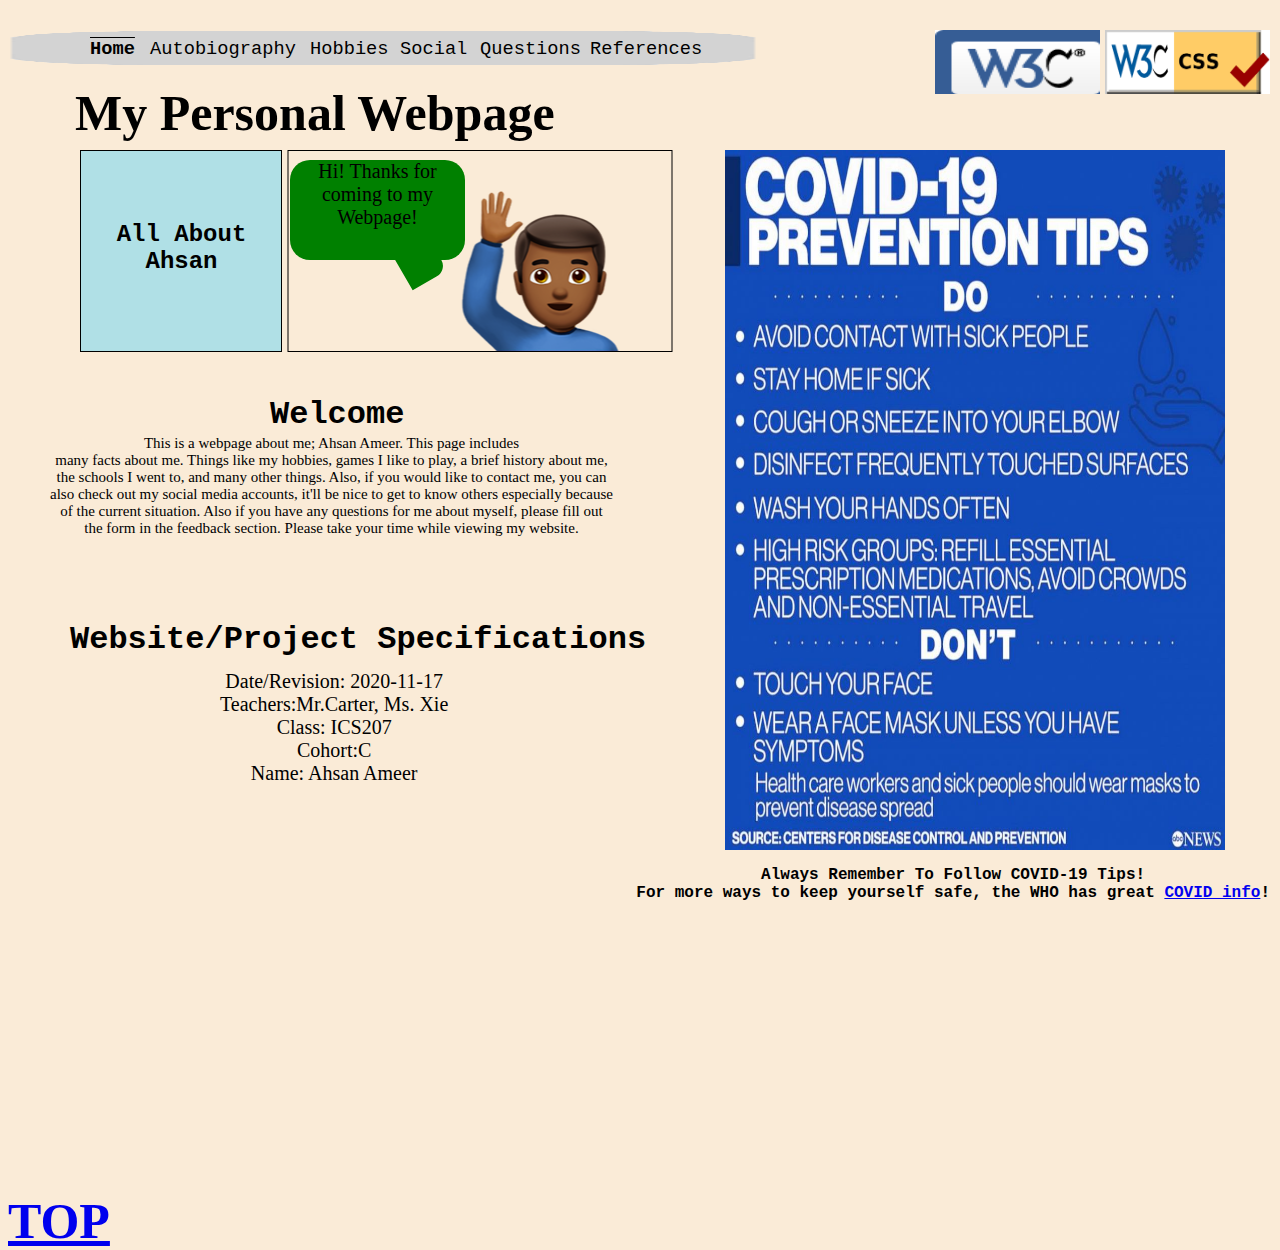
<file: index.html>
<!--This is my html/css project-->
<!doctype html>                      <!--Defines doctype-->

<html>

	<head>                           <!--Head start-->

		<meta charset="UTF-8">              <!--Defines metadata-->
		<title>All About Ahsan</title>      <!--Creates Title-->
		<link rel="stylesheet" type="text/css" href="style.css" />  <!--Links CSS file-->

	</head>                          <!--End of Head-->
 
	<body id="back">                           <!--Start of body-->

		<!--Creates A MENU-->
		<img src="Images/menu.png" class="menu" alt="Menu Background">
		<h3 class = "current_home">Home</h3>  <!-- Current Menu button-->
		<a href="bio.html"><h3 class = "menu_bio">Autobiography</h3></a> <!--Bio menu-->
		<a href="hobbies.html"><h3 class = "menu_hobbies">Hobbies</h3></a> <!--Hobby button-->
		<a href="social.html"><h3 class = "menu_social">Social</h3></a> <!--Social Media Menu-->
		<a href="question.html"><h3 class = "menu_feedback">Questions</h3></a> <!--Feedback Menu-->
		<a href="references.html"><h3 class = "menu_refer">References</h3></a> <!-- References button-->
		
		<h1 class="heading">My Personal Webpage</h1>
		 
		<div class="intro">
			<h2 class="title">All About Ahsan</h2> <!--Creates title-->
		</div>
		
		<div class="emoji">
			<!--Uploads image of me-->
			<img class="ahsan" src="Images/ahsan.png" alt="Emoji of me"> 
	
		</div>
		
		<div>
			<!--Creates Speech bubble-->
			<div class="bubble">Hi! Thanks for coming to my Webpage!</div>
			<!--Creates pointer-->
			<div class="pointer"></div>
		</div>

		<div>
			<!--Creates affects-->
			<div class="bubble blurred"></div>
			<div class="pointer blurred"></div>
		</div>
			
		<h1 id="welcome">Welcome</h1> <!--Welcome message title-->
		
		<!-- Welcome message-->
		<p class="welcome_message">This is a webpage about me; Ahsan Ameer. This page includes <br>
		many facts about me. Things like my hobbies, games I like to play, a brief history about me,<br>
		the schools I went to, and many other things. Also, if you would like to contact me, you can <br>
		also check out my social media accounts, it'll be nice to get to know others especially because <br>
		of the current situation. Also if you have any questions for me  about myself, please fill out<br> 
		the form in the feedback section. Please take your time while viewing
		my website.</p>
		
		<!--Loads Covid Reminder-->
		<p class="msg">Always Remember To Follow COVID-19 Tips!<br>
		For more ways to keep yourself safe, the WHO has great <a href="https://www.who.int/emergencies/diseases/novel-coronavirus-2019/advice-for-public">COVID info</a>!
		</p>
		<!--Loads an image full of tips for COVID-19-->
		<img class="covid" src = "Images/covid.jpg" alt ="COVID TIPS">
		
		<h1 class="specs_title">Website/Project Specifications</h1> <!--Creates a subtitle-->
		
		<!--These are the details of my project submission-->
		<p class="specs">Date/Revision: 2020-11-17 <br>
		Teachers:Mr.Carter, Ms. Xie<br>
		Class: ICS207<br>
		Cohort:C<br>
		Name: Ahsan Ameer</p>
		
		<!--Intra link to top-->
		<a class="intra_1" href="#top">TOP</a>
		
		<!--Html Validator-->
		<a

			id="validator"
			href="https://validator.w3.org/nu/?doc=https%3A%2F%2Fahsanameer1066.github.io%2Fhome%2Findex.html">

			<img src="Images/w3c.png" width="165" height="64"
 
			alt="HTML5 with CSS3 and Semantics">

		</a>
		
		<!--Css Validator-->
		<a

			id="validator_css"
			href="https://jigsaw.w3.org/css-validator/validator?uri=https%3A%2F%2Fahsanameer1066.github.io%2Fhome%2Fstyle.css">

			<img src="Images/css.png" width="165" height="64"
 
			alt="HTML5 with CSS3 and Semantics">

		</a>
		  

		

	</body>								<!--End of body-->

</html>
</file>
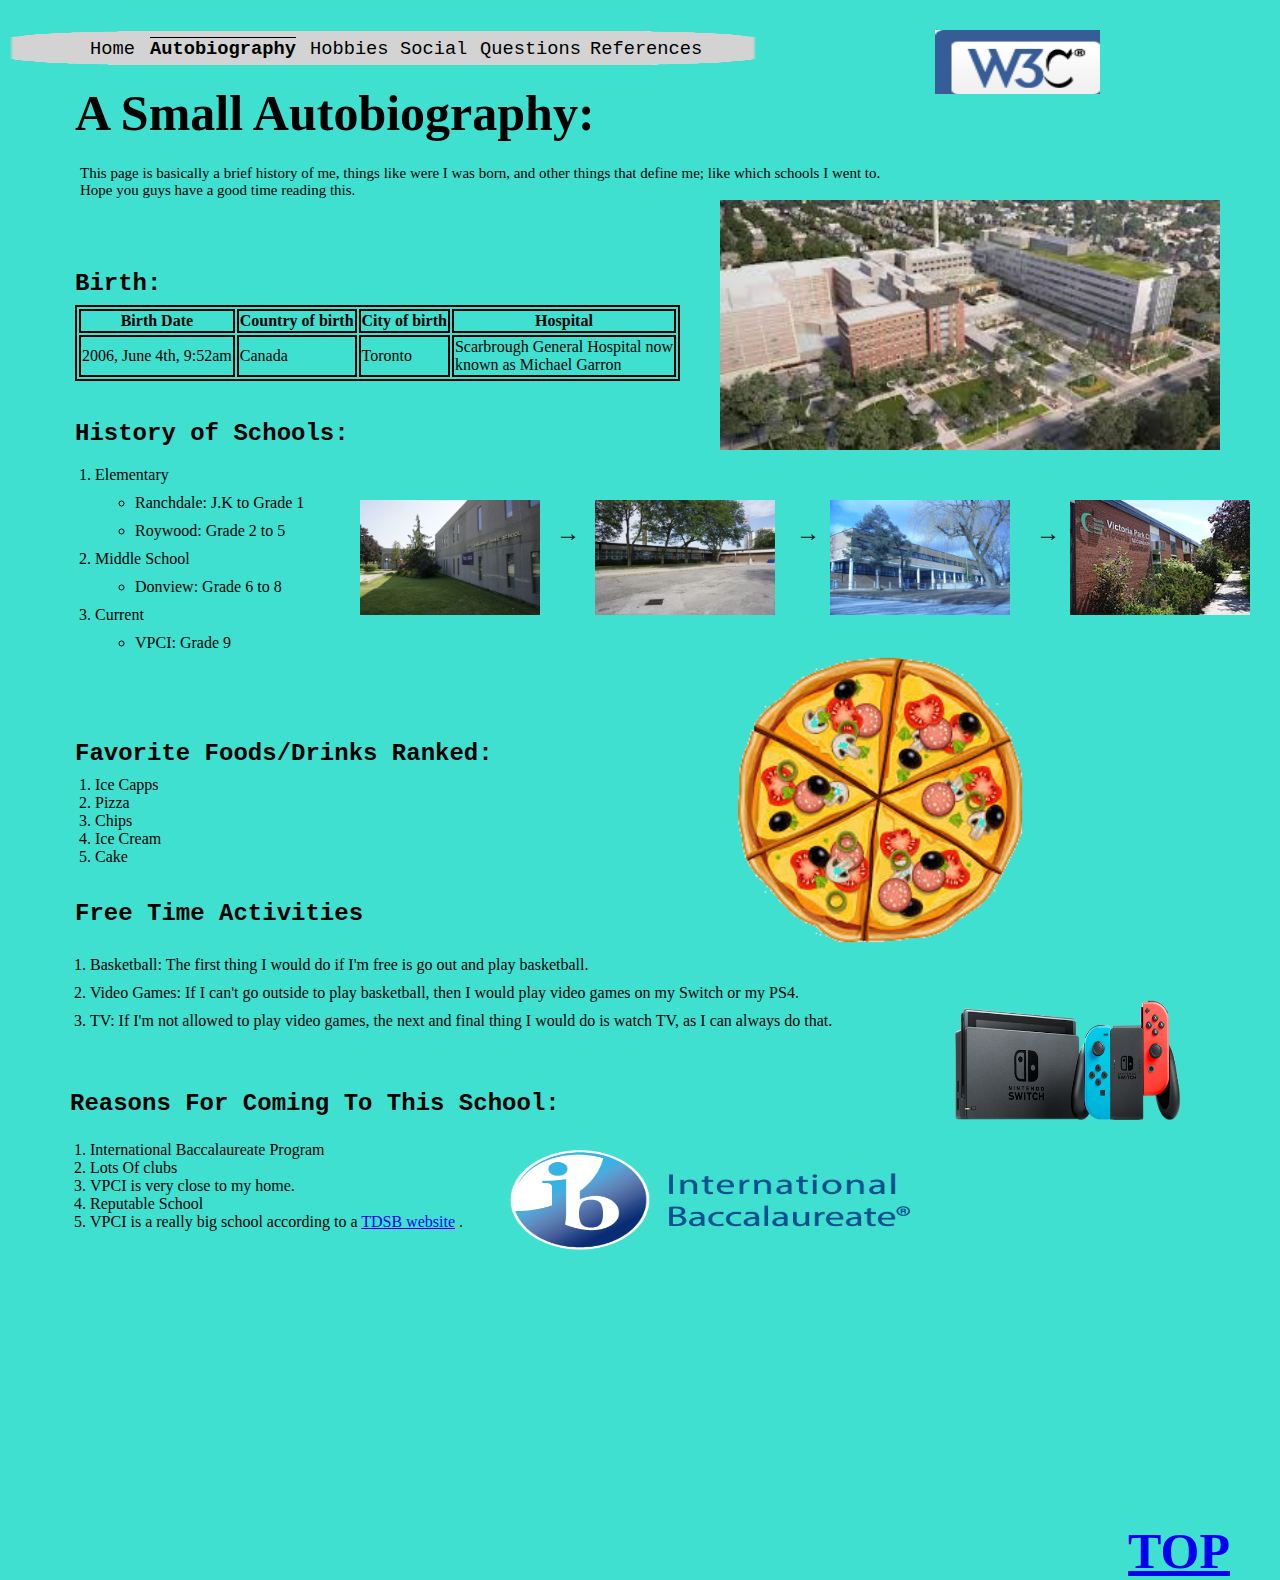
<file: bio.html>
<!--Bio Page-->
<!doctype html>                      <!--Defines doctype-->

<html>

	<head>                           <!--Head start-->

		<meta charset="UTF-8">              <!--Defines metadata-->
		<title>Autobiography</title>      <!--Creates Title-->
		<link rel="stylesheet" type="text/css" href="style.css" />  <!--Links CSS file-->

	</head>                          <!--End of Head-->
	
	<body id ="back2">                           <!--Start of body-->
	
		<!--Creates A MENU-->
		<img src="Images/menu.png" class="menu" alt="Menu Background">
		<a href="index.html"><h3 class = "menu_home">Home</h3></a> <!-- Menu button-->
		<h3 class = "current_bio">Autobiography</h3> <!-- Current Bio menu-->
		<a href="hobbies.html"><h3 class = "menu_hobbies">Hobbies</h3></a> <!--Hobby button-->
		<a href="social.html"><h3 class = "menu_social">Social</h3></a> <!--Social Media Menu-->
		<a href="question.html"><h3 class = "menu_feedback">Questions</h3></a> <!--Feedback Menu-->
		<a href="references.html"><h3 class = "menu_refer">References</h3></a> <!-- References button-->
		
		<!--Opening fo Autobiography-->
		<h1 class="heading">A Small Autobiography:</h1>
		<p class="bio_open">This page is basically a brief history of me, things like
		were I was born, and other things that define me; like which schools I went to.<br>
		Hope you guys have a good time reading this.</p>			
		
		<!--Birth Specifications*-->
		<h2 class="birth">Birth:</h2>
		<table class="birth_message">
			<tr>
				<th>Birth Date</th>
				<th>Country of birth</th>
				<th>City of birth</th>
				<th>Hospital</th>
			</tr>
			<tr>
				<td>2006, June 4th, 9:52am</td>
				<td>Canada</td>
				<td>Toronto</td>
				<td>Scarbrough General Hospital now<br>
				known as Michael Garron</td>
				
			</tr>
		</table>
		
		<!--Loads Hospital Image-->
		<img class="hospital" src="Images/hospital.jpg" alt="Michael Garron Hospital">
		
		<!--School Specifications*-->	
		<h2 class="school">History of Schools:</h2>
		<ol class="school_message">
			<li>Elementary
				
				
				<ul>
					<li class="li">Ranchdale: J.K to Grade 1</li>
					
					<li class="li">Roywood: Grade 2 to 5</li>
				</ul>
			</li> 	
		        
			<li>Middle School 
		
				<ul>
					<li class="li">Donview: Grade 6 to 8</li>
				</ul>
				
			</li>
			
			<li>Current
		
				<ul class="li">
					<li>VPCI: Grade 9</li>
				</ul>
			</li>
		</ol>
		<!--Loads all school Images-->
		<img class="ranchdale" src="Images/ranchdale.jpg" alt="Ranchdale">
		<img class="roywood" src="Images/roywood.jpg" alt="Roywood">
		<img class="vpci" src="Images/vpci.jpg" alt="VPCI">
		<img class="donview" src="Images/donview.jpg" alt="Donview">
		
		<!--Loads Arrows-->
		<h2 class="one">&rarr;</h2>
		<h2 class="two">&rarr;</h2>
		<h2 class="three">&rarr;</h2>
		
		
		<!--Food specs-->
		<h2 class="food">Favorite Foods/Drinks Ranked:</h2>
		<ol class="food_list">
			<li>Ice Capps</li>
			<li>Pizza</li>
			<li>Chips</li>
			<li>Ice Cream</li>
			<li>Cake</li>
		</ol>
		
		<!--Loads Pizza-->
		<img class="pizza" src="Images/pizza.png" alt="pizza">
		
		<!--Free Time Activities-->
		<h2 class="free">Free Time Activities</h2>
		<ol class="free_message">
			<li class="li">Basketball: The first thing I would do if I'm free is go out and play basketball.</li> 
			<li class="li">Video Games: If I can't go outside to play basketball, then I would play video games on my Switch or my PS4.</li> 
			<li class="li">TV: If I'm not allowed to play video games, the next and final thing I would do is watch TV, as I can always do that.</li>			
		</ol>
		
		<!--Loads Switch Image-->
		<img class="switch" src="Images/switch.png" alt="switch">     
		
		<!--Why did I come to this School-->
		<h2 class="reason">Reasons For Coming To This School:</h2>
		<ol class="reason_list">
			<li>International Baccalaureate Program</li>
			<li>Lots Of clubs</li>
			<li>VPCI is very close to my home.</li>
			<li>Reputable School</li>
			<li>VPCI is a really big school according to a <a href="https://www.tdsb.on.ca/Find-your/Schools/Facts-and-Figures/schno/3447">TDSB website</a>
			.</li>
		</ol>
		
		<!--Loads Logo-->
		<img class="ib" src="Images/ib.png" alt="IB logo">
		
		
		<!--Intra link to top-->
		<a class="intra_2" href="#top">TOP</a>
		
		<!--Validator-->
		<a

			id="validator"
			href="https://validator.w3.org/nu/?doc=https%3A%2F%2Fahsanameer1066.github.io%2Fhome%2Fbio.html">

			<img src="Images/w3c.png" width="165" height="64"
 
			alt="HTML5 with CSS3 and Semantics">

		</a>
		
	
	
	</body>								<!--End of body-->

</html>
</file>
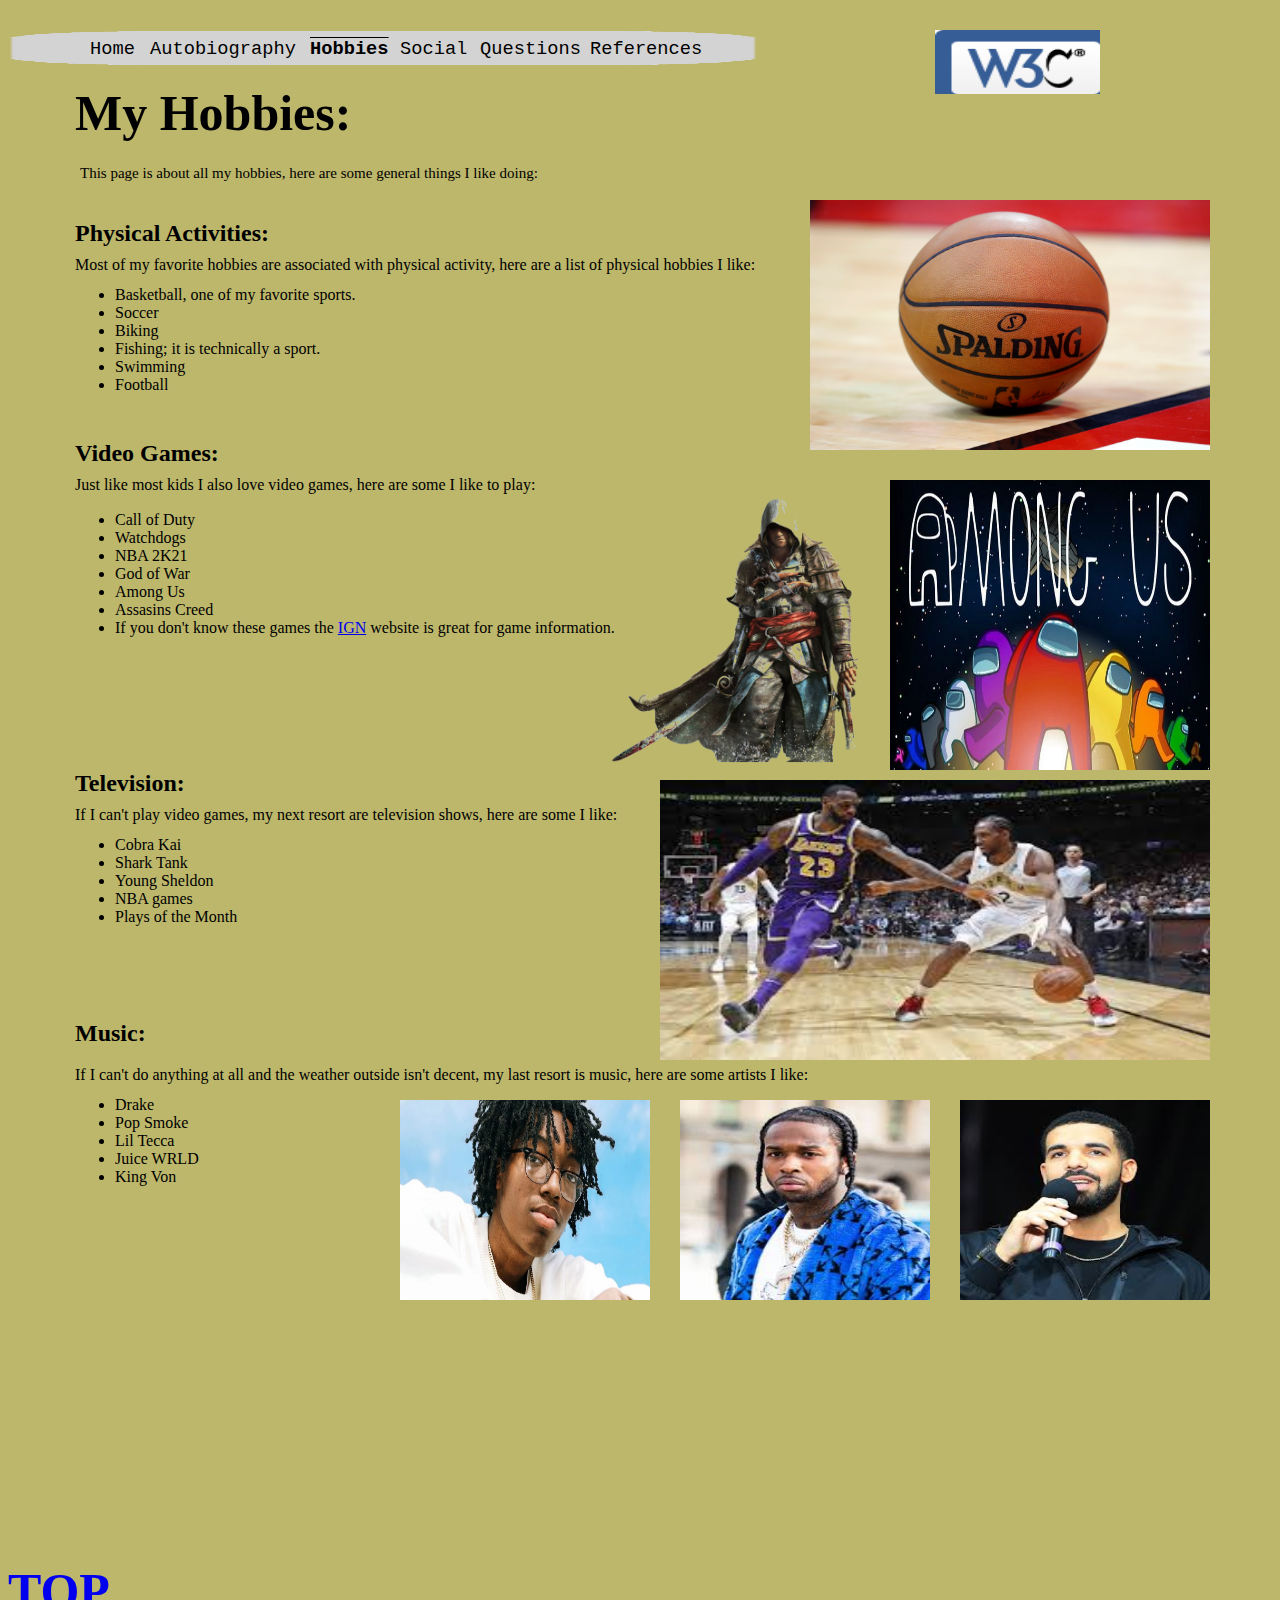
<file: hobbies.html>
<!--Hobbies Page-->
<!doctype html>                      <!--Defines doctype-->

<html>

	<head>                           <!--Head start-->

		<meta charset="UTF-8">              <!--Defines metadata-->
		<title>Hobbies</title>      <!--Creates Title-->
		<link rel="stylesheet" type="text/css" href="style.css" />  <!--Links CSS file-->

	</head>                          <!--End of Head-->
	
	<body id ="back3">                           <!--Start of body-->
		
		<!--Creates A MENU-->
		<img src="Images/menu.png" class="menu" alt="Menu Background">
		<a href="index.html"><h3 class = "menu_home">Home</h3></a>  <!-- Menu button-->
		<a href="bio.html"><h3 class = "menu_bio">Autobiography</h3></a> <!--Bio menu-->
		<h3 class = "current_hobbies">Hobbies</h3>    <!-- Current Hobby button-->
		<a href="social.html"><h3 class = "menu_social">Social</h3></a> <!--Social Media Menu-->
		<a href="question.html"><h3 class = "menu_feedback">Questions</h3></a> <!--Feedback Menu-->
		<a href="references.html"><h3 class = "menu_refer">References</h3></a> <!-- References button-->
		
		<!--Opening fo Hobbies-->
		<h1 class="heading">My Hobbies:</h1>
		<p class="bio_open">This page is about all my hobbies, here are some general things I like doing:</p>
		 
		<!--Physical Activity-->
		<h2 class="physical">Physical Activities:</h2>
		<p class="phys_intro">Most of my favorite hobbies are associated with physical activity,
		here are a list of physical hobbies I like:</p>
		
		<!--Physical Content-->
		<ul class="lst">
			<li>Basketball, one of my favorite sports.</li>
			<li>Soccer</li>
			<li>Biking</li>
			<li>Fishing; it is technically a sport.</li>
			<li>Swimming</li>
			<li>Football</li>
		</ul> 
			
		<!--Loads image of Basketball-->
		<img src="Images/basketball.jpg" class="ball" alt="basketball">
		
			
		<!--Video Games-->
		
		<h2 class="gaming">Video Games:</h2>
		<p class="gaming_intro">Just like most kids I also love video games, here are some I like to play:</p>
		
		<!--Gaming Content-->
		<ul class="gaming_content">
			<li>Call of Duty</li>
			<li>Watchdogs</li>
			<li>NBA 2K21</li>
			<li>God of War</li>
			<li>Among Us</li>
			<li>Assasins Creed</li>
			<li>If you don't know these games the <a href="https://www.ign.com/ca">IGN</a> website is great for game information.</li>
		</ul>      
		
		<!--Loads an image of Assasins Creed-->
		<img src="Images/assassin.png" class="assassin" alt="Assassin">
		
		<!--Loads Among Us logo-->
		<img src="Images/among.jpg" class="among" alt="Among Us">
  
		<!--TV Shows-->
		<h2 class="tv">Television:</h2>
		<p class="tv_intro">If I can't play video games, my next resort are television shows, here are some I like:</p>
		
		<!--TV Content-->
		<ul class="tv_content">
			<li>Cobra Kai</li>
			<li>Shark Tank</li>
			<li>Young Sheldon</li>
			<li>NBA games</li>
			<li>Plays of the Month</li>
		</ul>  
		
		<!--Loads Image of nba game-->
		<img src="Images/nba.jpg" class="nba" alt="Nba Game">

		<!--Music-->
		<h2 class="music">Music:</h2>
		<p class="music_intro">If I can't do anything at all and the weather outside isn't decent, my last resort is music, here are some artists I like:</p>
		
		<!--Music Content-->
		<ul class="music_content">
			<li>Drake</li>
			<li>Pop Smoke</li>
			<li>Lil Tecca</li>
			<li>Juice WRLD</li>
			<li>King Von</li>
		</ul>  
		
		<!--Intra link to top-->
		<a class="intra_3" href="#top">TOP</a>
  
		<!--Uploads Image of Artist-->
		<img src = "Images/drake.jpg" class="drake" alt="Drake">
		<img src = "Images/tecca.png" class="tecca" alt="Lil Tecca">
		<img src = "Images/smoke.jpg" class="smoke" alt="Pop Smoke">
	
	
		<!--Validator-->
		<a

			id="validator"
			href="https://validator.w3.org/nu/?doc=https%3A%2F%2Fahsanameer1066.github.io%2Fhome%2Fhobbies.html">

			<img src="Images/w3c.png" width="165" height="64"
 
			alt="HTML5 with CSS3 and Semantics">

		</a>
		
	</body>								<!--End of body-->

</html>
</file>
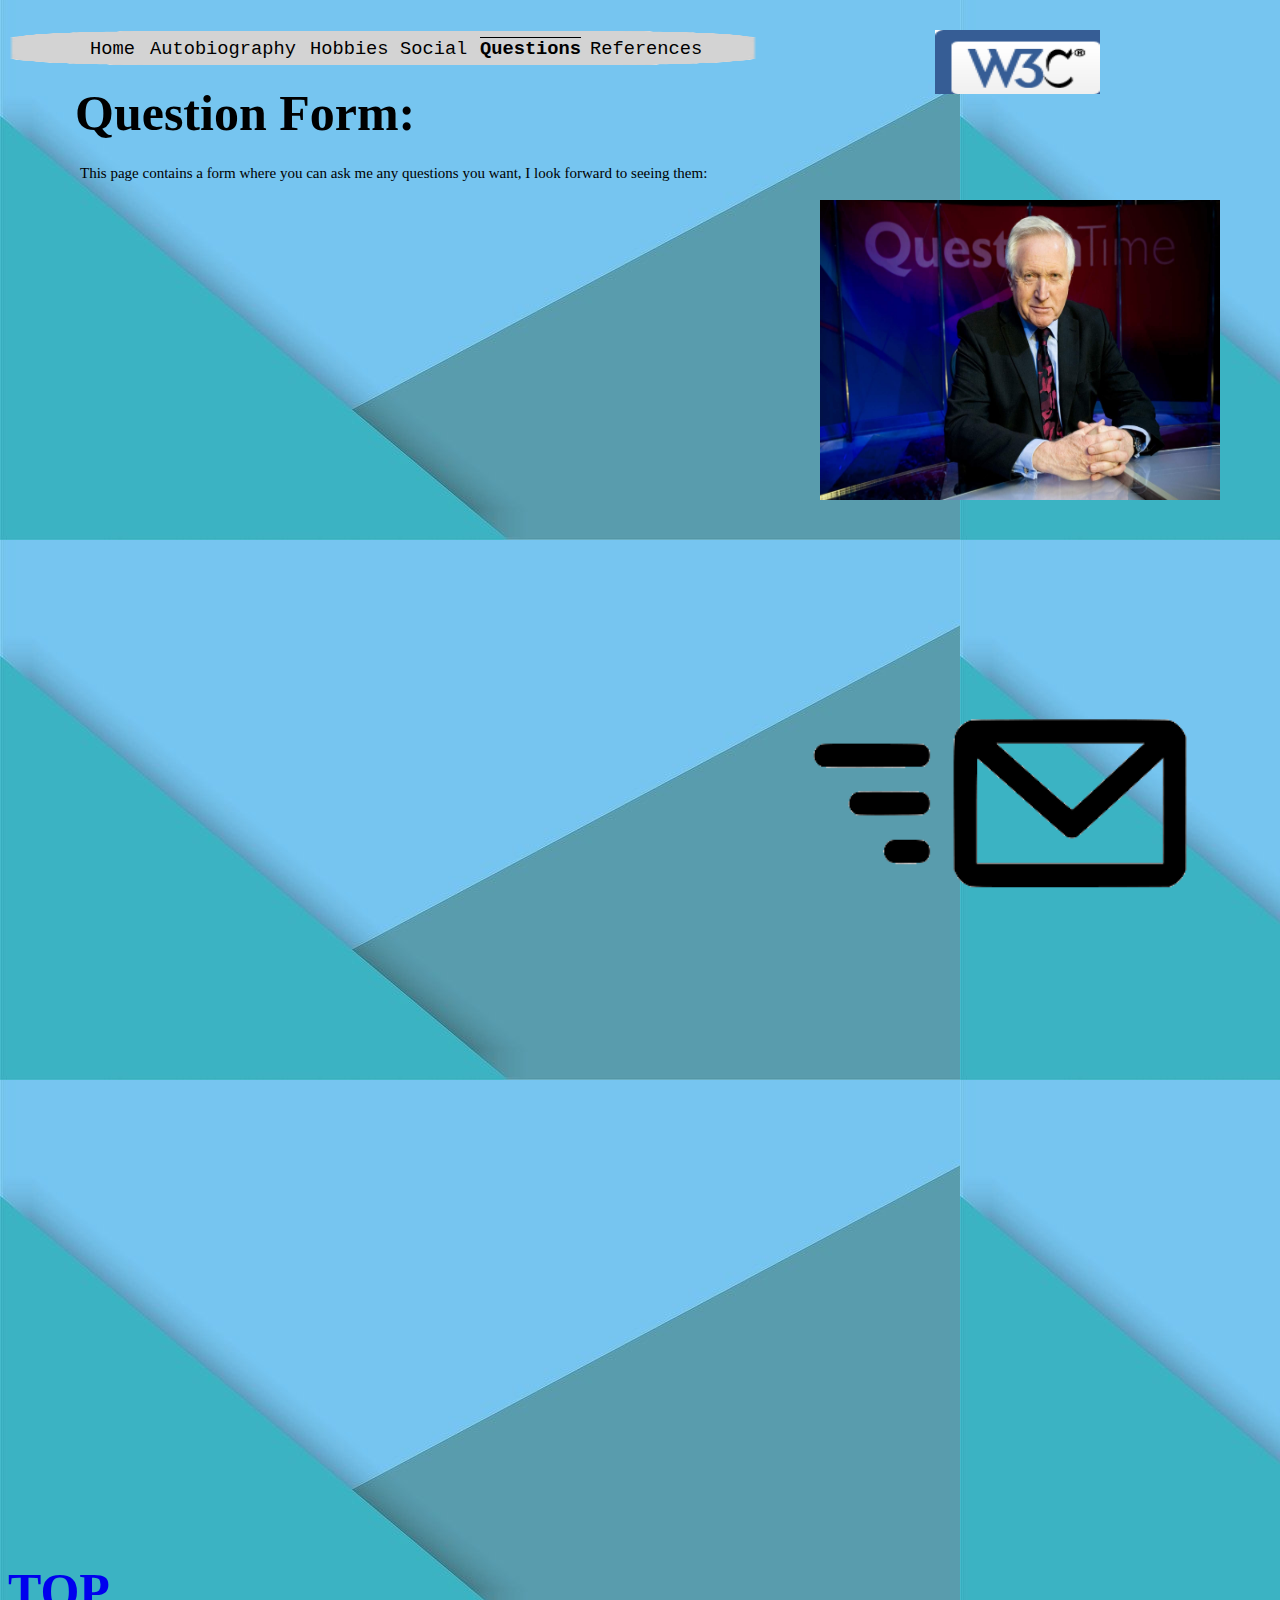
<file: question.html>
<!--Feedback Page-->
<!doctype html>                      <!--Defines doctype-->

<html>

	<head>                           <!--Head start-->

		<meta charset="UTF-8">              <!--Defines metadata-->
		<title>Question Form</title>      <!--Creates Title-->
		<link rel="stylesheet" type="text/css" href="style.css" />  <!--Links CSS file-->

	</head>                          <!--End of Head-->
	
	<body class="question">                           <!--Start of body-->
	
		<!--Creates A MENU-->
		<img src="Images/menu.png" class="menu" alt="Menu Background">
		<a href="index.html"><h3 class = "menu_home">Home</h3></a> <!-- Menu button-->
		<a href="bio.html"><h3 class = "menu_bio">Autobiography</h3></a> <!-- Current Bio menu-->
		<a href="hobbies.html"><h3 class = "menu_hobbies">Hobbies</h3></a> <!--Hobby button-->
		<a href="social.html"><h3 class = "menu_social">Social</h3></a> <!--Social Media Menu-->
		<h3 class = "current_feedback">Questions</h3> <!--Feedback Menu-->
		<a href="references.html"><h3 class = "menu_refer">References</h3></a> <!-- References button-->
	
	
		<!--Opening to Social-->
		<h1 class="heading">Question Form:</h1>
		<p class="bio_open">This page contains a form where you can ask me any questions you want, I look forward to seeing them:</p>
		
		<!--Creates Question Form-->
		<iframe class="form"  id="question" src="https://docs.google.com/forms/d/e/1FAIpQLSdAuUEj-zb4GHzKs0e_1WsKkPElee4z7N8qErChm1vCIC-SRA/viewform?embedded=true" 
		width="640" height="1000"></iframe>
		
		<!--Loads person image-->
		<img src="Images/question_guy.jpg" class="question_guy" alt="News Show host">
		
		<!--Loads Mail Image-->
		<img src="Images/mail.png" class="mail_logo" alt="Mail logo">
		
		<!--Intra link to top-->
		<a class="intra_3" href="#top">TOP</a>
		
		<!--Validator-->
		<a

			id="validator"
			href="https://validator.w3.org/nu/?doc=https%3A%2F%2Fahsanameer1066.github.io%2Fhome%2Fquestion.html">

			<img src="Images/w3c.png" width="165" height="64"
 
			alt="HTML5 with CSS3 and Semantics">

		</a>
		
	
	</body>								<!--End of body-->

</html>
</file>
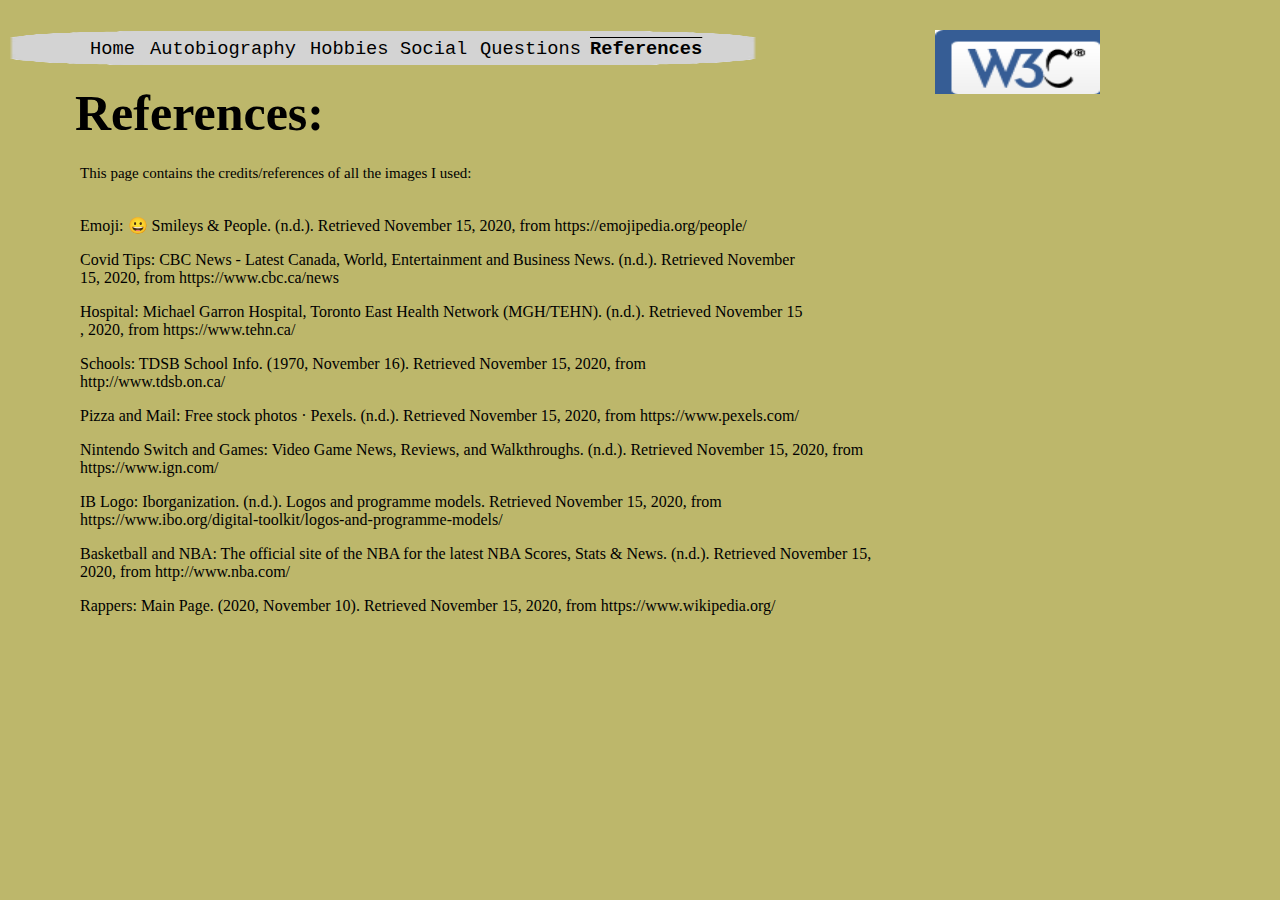
<file: references.html>
<!--Hobbies Page-->
<!doctype html>                      <!--Defines doctype-->

<html>

	<head>                           <!--Head start-->

		<meta charset="UTF-8">              <!--Defines metadata-->
		<title>References</title>      <!--Creates Title-->
		<link rel="stylesheet" type="text/css" href="style.css" />  <!--Links CSS file-->

	</head>                          <!--End of Head-->
	
	<body id ="back3">                           <!--Start of body-->
	
	<!--Creates A MENU-->
		<img src="Images/menu.png" class="menu" alt="Menu Background">
		<a href="index.html"><h3 class = "menu_home">Home</h3></a>  <!-- Menu button-->
		<a href="bio.html"><h3 class = "menu_bio">Autobiography</h3></a> <!--Bio menu-->
		<h3 class = "current_refer">References</h3>    <!-- Current Refer button-->
		<a href="hobbies.html"><h3 class = "menu_hobbies">Hobbies</h3></a> <!--Hobby button-->
		<a href="social.html"><h3 class = "menu_social">Social</h3></a> <!--Social Media Menu-->
		<a href="question.html"><h3 class = "menu_feedback">Questions</h3></a> <!--Feedback Menu-->
		
		<!--Opening to References-->
		<h1 class="heading">References:</h1>
		<p class="bio_open">This page contains the credits/references of all the images I used:</p>
		
		<!--All References-->
		<div class="lst_references">
			<p>Emoji: &#128512; Smileys &amp; People. (n.d.). Retrieved November 15, 2020, from https://emojipedia.org/people/</p>
			<p>Covid Tips: CBC News - Latest Canada, World, Entertainment and Business News. (n.d.). Retrieved November<br>
			15, 2020, from https://www.cbc.ca/news</p>
			<p>Hospital: Michael Garron Hospital, Toronto East Health Network (MGH/TEHN). (n.d.). Retrieved November 15<br>
			, 2020, from https://www.tehn.ca/</p>
			<p>Schools: TDSB School Info. (1970, November 16). Retrieved November 15, 2020, from<br>
			http://www.tdsb.on.ca/</p>
			<p>Pizza and Mail: Free stock photos · Pexels. (n.d.). Retrieved November 15, 2020, from https://www.pexels.com/</p>
			<p>Nintendo Switch and Games: Video Game News, Reviews, and Walkthroughs. (n.d.). Retrieved November 15, 2020, from<br>
			https://www.ign.com/</p>
			<p>IB Logo:	Iborganization. (n.d.). Logos and programme models. Retrieved November 15, 2020, from<br>
			https://www.ibo.org/digital-toolkit/logos-and-programme-models/</p>
			<p>Basketball and NBA: The official site of the NBA for the latest NBA Scores, Stats &amp; News. (n.d.). Retrieved November 15,<br>
			2020, from http://www.nba.com/</p>
			<p>Rappers: Main Page. (2020, November 10). Retrieved November 15, 2020, from https://www.wikipedia.org/</p>
		</div>
		
		<!--Validator-->
		<a
			id="validator"

			href="https://validator.w3.org/nu/?doc=https%3A%2F%2Fahsanameer1066.github.io%2Fhome%2Freferences.html">

			<img src="Images/w3c.png" width="165" height="64"
 
			alt="HTML5 with CSS3 and Semantics">

		</a>
		
		
	
	
	</body>								<!--End of body-->

</html>
</file>
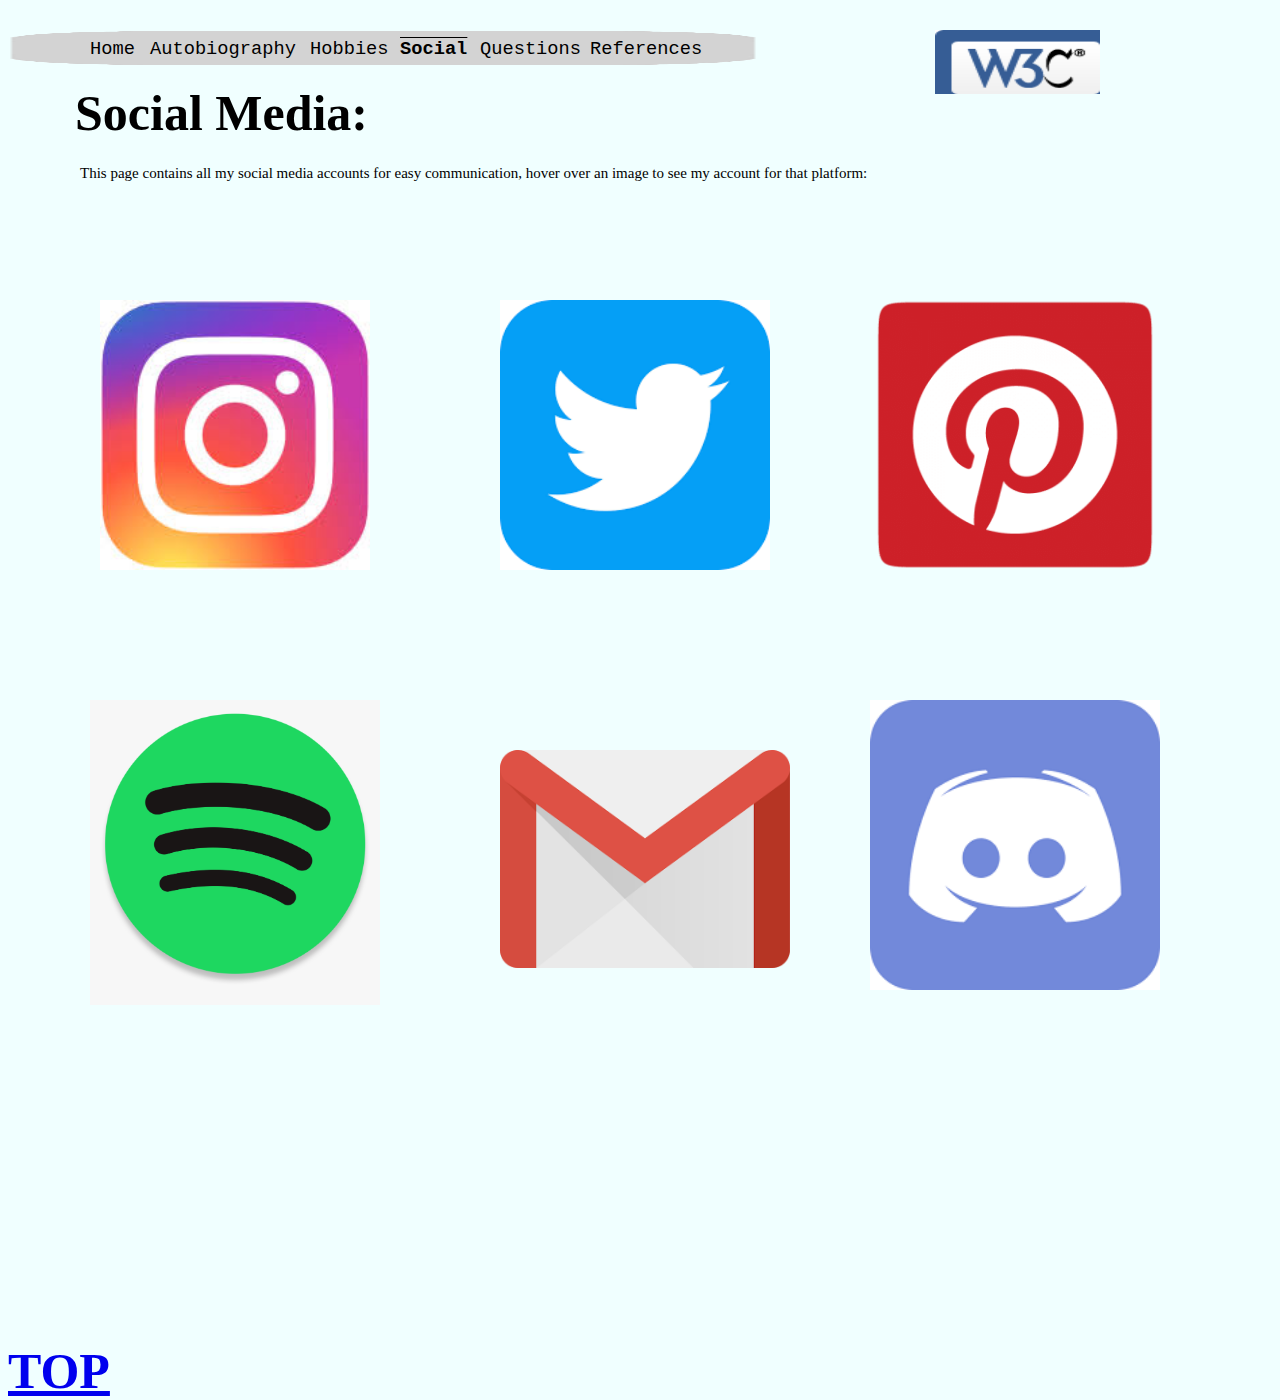
<file: social.html>
<!--Social Media Page-->
<!doctype html>                      <!--Defines doctype-->

<html>

	<head>                           <!--Head start-->

		<meta charset="UTF-8">              <!--Defines metadata-->
		<title>Social Media</title>      <!--Creates Title-->
		<link rel="stylesheet" type="text/css" href="style.css" />  <!--Links CSS file-->

	</head>                          <!--End of Head-->
	
	<body id ="back4">                           <!--Start of body-->
	
		<!--Creates A MENU-->
		<img src="Images/menu.png" class="menu" alt="Menu Background">
		<a href="index.html"><h3 class = "menu_home">Home</h3></a> <!-- Menu button-->
		<a href="bio.html"><h3 class = "menu_bio">Autobiography</h3></a> <!--Bio menu-->
		<a href="hobbies.html"><h3 class = "menu_hobbies">Hobbies</h3></a> <!--Hobby button-->
		<h3 class = "current_social">Social</h3> <!-- Current Social Media Menu-->
		<a href="question.html"><h3 class = "menu_feedback">Questions</h3></a> <!--Feedback Menu-->
		<a href="references.html"><h3 class = "menu_refer">References</h3></a> <!-- References button-->
		
		<!--Opening to Social-->
		<h1 class="heading">Social Media:</h1>
		<p class="bio_open">This page contains all my social media accounts for easy communication, hover over an image to see my account for that platform:</p>
	
		<!--Instagram Account-->
		<h2 class="insta">Username: &#64;ahsxn.a23</h2>
		<!--Load insta logo-->
		<img class="instagram" src="Images/insta.jpg" alt="instagram logo">
		
		<!--Twitter Account-->
		<h2 class="twitter_account">&#64;AhsanAm23157419</h2>
		<!--Load Twitter Logo-->
		<img class="twitter_logo" src="Images/twitter.png" alt="twitter logo">
	
		<!--Pinterest-->
		<h2 class="pinterest_account">&#64;Ahsan Ameer</h2>
		<!--Load Pinterest Logo-->
		<img class ="pinterest_logo" src="Images/pinterest.png" alt="pinterest logo">
		
		<!--Discord-->
		<h2 class="discord_account">&#64;Ahsan Ameer</h2>
		<!--Load Pinterest Logo-->
		<img class ="discord_logo" src="Images/discord.png" alt="discord logo">
		
		<!--Gmail-->
		<h2 class="gmail_account">ahsan.khan6</h2>
		<!--Load Pinterest Logo-->
		<img class ="gmail_logo" src="Images/gmail.png" alt="gmail logo">
		
		<!--Spotify-->
		<h2 class="spotify_account">Ahsan123</h2>
		<!--Load Pinterest Logo-->
		<img class ="spotify_logo" src="Images/spotify.png" alt="spotify logo">
		
		<!--Intra link to top-->
		<a class="intra_4" href="#top">TOP</a>
		
		<!--Validator-->
		<a

			id="validator"
			href="https://validator.w3.org/nu/?doc=https%3A%2F%2Fahsanameer1066.github.io%2Fhome%2Fsocial.html">

			<img src="Images/w3c.png" width="165" height="64"
 
			alt="HTML5 with CSS3 and Semantics">

		</a>
		
		
	</body>								<!--End of body-->

</html>
</file>
<file: style.css>
/*This is my CSS code*/

/*This peice of code makes the menu*/


/*Body background for home*/
#back {
	background-color:AntiqueWhite;
}

/*Body background for bio*/
#back2 {
	background-color:Turquoise;
}

/*Body background for hobbies*/
#back3 {
	background-color:DarkKhaki;
}

/*Body background for social*/
#back4 {
	background-color:Azure;
}

/*Menu Image*/
.menu {
	/*Dimensions*/
	width:750px;
	height:40px;
	/*Position*/
	position:absolute;
	top:28px;             
}
.current_home {                /*Styles active home button*/
	position:absolute; 
	top:19px;
	left:90px;                /*Adjusts postion*/
	text-decoration:overline; /*Overlines item*/
	font-family:"Courier New","Arial";      /*Sets font*/
	color:black;
}

.current_refer {                /*Styles active References button*/
	position:absolute; 
	top:19px;
	left:590px;                /*Adjusts postion*/
	text-decoration:overline; /*Overlines item*/
	font-family:"Courier New","Arial";      /*Sets font*/
	color:black;
}

.menu_refer {                 /*Refer button*/
	position:absolute; 
	top:19px;
	left:590px;                /*Adjusts postion*/
	font-weight:lighter;      /*Font Weight*/
	font-family:"Courier New","Arial";      /*Sets font*/
	color:black;

}

.current_bio {               /*Styles active Bio*/
	position:absolute; 
	top:19px;
	left:150px;                /*Adjusts postion*/
	text-decoration:overline; /*Overlines item*/
	font-family:"Courier New","Arial";      /*Sets font*/
	color:black;
}

.current_hobbies {          /*Active hobby*/
	/*Adjusts postion*/
	position:absolute; 
	top:19px;
	left:310px;                
	text-decoration:overline; /*Overlines item*/
	font-family:"Courier New","Arial";      /*Sets font*/
	color:black;
}

.current_social {         /*Active Social*/
	/*Adjusts postion*/
	position:absolute; 
	top:19px;
	left:400px;                
	text-decoration:overline; /*Overlines item*/
	font-family:"Courier New","Arial";      /*Sets font*/
	color:black;
}

.current_feedback {       /*Active Feedback*/
	/*Adjusts postion*/
	position:absolute; 
	top:19px;
	left:480px;                
	text-decoration:overline; /*Overlines item*/
	font-family:"Courier New","Arial";      /*Sets font*/
	color:black;
}
	


.menu_home {                 /*Styles Home button*/
	position:absolute; 
	top:19px;
	left:90px;                /*Adjusts postion*/
	font-weight:lighter;      /*Font Weight*/
	font-family:"Courier New","Arial";      /*Sets font*/
	color:black;

}

.menu_bio {             /*Styles bio button*/
	position:absolute;     /*Adjusts position*/
	left:150px;
	top:19px;
	font-family:"Courier New","Arial"; /*Font Family*/
	font-weight:lighter;       /*Font style*/
	color:black;
	
}

.menu_hobbies {          /*Hobby button styling*/
	position:absolute;     /*Adjusts position*/
	left:310px;
	top:19px;
	font-family:"Courier New","Arial"; /*Font Family*/
	font-weight:lighter;       /*Font style*/
	color:black;

}

.menu_social {             /*Social button*/
	position:absolute;     /*Adjusts position*/
	left:400px;
	top:19px;
	font-family:"Courier New","Arial"; /*Font Family*/
	font-weight:lighter;       /*Font style*/
	color:black;
	
}

/*Creates some menu animations*/
		
.menu_school:hover, .menu_hobbies:hover, .menu_bio:hover, .menu_home:hover, .menu_feedback:hover,.menu_social:hover,.menu_refer:hover {
	color:blue;
	font-family:"Courier New","Arial";
	font-weight:lighter;
	font-size:20px;
}
	

.menu_feedback {    /*Feedback button*/
	position:absolute;     /*Adjusts position*/
	left:480px;
	top:19px;
	font-family:"Courier New","Arial"; /*Font Family*/
	font-weight:lighter;       /*Font style*/
	color:black;
	
}
	
.intro {                   /*Creates an Title Square*/
	/*Creates dimensions*/
	width:200px;           
	height:200px;
	border:1px solid; /*Creates border*/
	background-color:PowderBlue;   /*Background color*/
	/*Adjust position*/
	position:absolute; 
	top:150px;
	left:80px
}

.title {
	/*Positions Text*/
	position:absolute;
	text-align:center;
	top:50px;
	right:-1px;
	font-family:"Courier New","Arial"; /*Sets font*/
}

.emoji {
	/*Positions Image*/
	position:absolute;
	right: 62.5%;
    transform: translateX(50%);
	top:150px;
	border:1px solid Black; /*Sets border*/
	width:383px;           /*Sets width*/
	height:200px;          /*Sets height*/
} 

.ahsan {
	/*Positions Image*/
	position:absolute;
	right:50px;
	top:40px;

}

.bubble {
	/*Sets dimensions*/
	height: 100px;
	width: 175px;
	min-width: 50px;
	/*Sets background-color*/
	background-color: Green;
	display: block;
	margin: 0 auto;
	/*Creates box dimensions*/
	border-radius: 20px;
	margin-top: 50px;
	/*Font specifications*/
	font-size: 20px;
	font-family:"Times New Roman","Arial";
	text-align: center;
	/*Applys positions*/
	position:absolute;
	top:110px;
	left:290px;
}

.pointer {
	/*Sets dimensions*/
	height: 40px;
	width: 40px;
	/*Sets background-color*/
	background: Green;
	/*Creates box dimensions*/
	margin: 0 auto;
	transform: rotate(-30deg);
	border-radius: 0 0 12px 0;
	margin-top: -22px;
	/*Applys positions*/
	position:absolute;
	top:265px;
	left:400px;
}

.blurred {
	/*Sets background-color*/
	background: gray;
	/*Applys filter*/
	filter: blur(20px);
	/*Applys positions*/
	position: relative;
	top: -315px;
	z-index: -1;
}

#welcome {
	/*Set font*/
	font-family:"Courier New","Arial";
	/*Set position*/
	position:absolute;
	left:270px;
	top:375px;
}

.welcome_message {
	/*set Font*/
	font-size:15px;
	font-family:"Times New Roman","Arial";
	/*Sets position*/
	position:absolute;
	left:50px;
	top:420px;
	/*Font align*/
	text-align:center;
}
	
.covid {
	/*Resize Image*/
	width:500px;
	height:700px;
	/*Positions remake*/
	position:absolute;
	right: 7%;
    transform: translateX(7%);
	top:150px;
	margin-bottom:50px;
}
	
.specs_title{
	/*Text style*/
	font-family:"Courier New","Arial";
	/*Set position*/
	position:absolute;
	top:600px;
	left:70px;

}

.specs{
	/*Sets Text style*/
	font-size:20px;
	font-family:"Times New Roman","Arial";
	/*Sets position*/
	position:absolute;
	top:650px;
	left:220px;
	text-align:center;
	
}

.msg {
	/*Text Style*/
	font-family:"Courier New","Arial";
	text-align:center;
	font-weight:bold;
	/*Set position*/
	position:absolute;
	Top:850px;
	right:10px;
	/*Sets bottom margin*/
	margin-bottom:30px;
}
	
.intra_1 {
	/*Text Style*/
	font-weight:bolder;
	font-size:50px;
	/*Position*/
	position:absolute;
	bottom:-350px;

}


.heading {
	/*Text Style*/
	font-size:50px;
	/*Positions*/
	position:absolute;
	top:50px;
	left:75px;
	
}

.bio_open {
 	/*Font Style*/
	font-family:"Times New Roman","Arial";
	font-size:15px;
	/*Sets Position*/
	position:absolute;
	top:150px;
	left:80px;
}

.birth {
	/*Font Styling*/
	font-family: "Courier New","Arial";
	/*Set position*/
	position:absolute;
	left:75px;
	top:250px;
}

.birth_message {
	/*Sets position*/
	position:absolute;
	left:75px;
	top:305px;
	/*FOnt Style*/
	font-family: "Times New Roman","Arial";
}

table, th, td {
	/*Sets border*/
	border:2px solid black;

}

.school {
	/*Font Style*/
	font-family: "Courier New","Arial";
	/*Set position*/
	position:absolute;
	left:75px;
	top:400px;
}

.school_message {
	/*Sets position*/
	position:absolute;
	left:55px;
	top:450px;
}

.food {
	/*Font Style*/
	font-family: "Courier New","Arial";
	/*Set Position*/
	position:absolute;
	left:75px;
	top:720px;
}

.food_list {           
	/*Sets position*/
	position:absolute;
	left:55px;
	top:760px;
}
	
.free {
	/*Font Style*/
	font-family: "Courier New","Arial";
	/*Set Position*/
	position:absolute;
	left:75px;
	top:880px;
}

.free_message {
	/*Sets position*/
	position:absolute;
	left:50px;
	top:930px;
}

.intra_2 {
	/*Text Style*/
	font-weight:bolder;
	font-size:50px;
	/*Position*/
	position:absolute;
	bottom:-680px;
	right:50px;
}

.reason {
	/*Font Style*/
	font-family: "Courier New","Arial";
	/*Set Position*/
	position:absolute;
	left:70px;
	top:1070px;
}	

.reason_list {
	/*Sets position*/
	position:absolute;
	left:50px;
	top:1125px;
}

.physical {
	/*Sets position*/
	position:absolute;
	top:200px;
	left:75px;
}

.phys_intro {
	/*Sets Position*/
	position:absolute;
	top:240px;
	left:75px;
}

.lst {
	/*Sets Position*/
	position:absolute;
	top:270px;
	left:75px;
}

.gaming {
	/*Sets position*/
	position:absolute;
	top:420px;
	left:75px;
}

.gaming_intro {
	/*Sets Position*/
	position:absolute;
	top:460px;
	left:75px;
}

.gaming_content {
	/*Sets Position*/
	position:absolute;
	top:495px;
	left:75px;
}

.tv {
	/*Sets position*/
	position:absolute;
	top:750px;
	left:75px;
}

.tv_intro {
	/*Sets Position*/
	position:absolute;
	top:790px;
	left:75px;
}

.tv_content {
	/*Sets Position*/
	position:absolute;
	top:820px;
	left:75px;
}

.music {
	/*Sets position*/
	position:absolute;
	top:1000px;
	left:75px;
}

.music_intro {
	/*Sets Position*/
	position:absolute;
	top:1050px;
	left:75px;
}

.music_content {
	/*Sets Position*/
	position:absolute;
	top:1080px;
	left:75px;
}

.intra_3 {
	/*Text Style*/
	font-weight:bolder;
	font-size:50px;
	/*Position*/
	position:absolute;
	bottom:-720px;
}

.li {
	margin-bottom:10px;
	margin-top:10px;
}

.insta {                       /*Insta account*/
	/*Defines Position*/
	position:absolute;
	top:350px;
	left:100px;
	
}

.instagram { /*logo*/
	/*Size*/
	width:270px;
	/*position*/
	position:absolute;
	top:300px;
	left:100px;
	
}

.instagram:hover {   /*Logo Animation*/
	opacity:0;
}

.twitter_account {        /*account*/
	/*Defines Position*/
	position:absolute;
	top:350px;
	left:500px;
	
}

.twitter_logo {   /*logo*/
	/*Size*/
	width:270px;
	/*position*/
	position:absolute;
	top:300px;
	left:500px;
	
}

.twitter_logo:hover { /*Logo Animation*/
	opacity:0;
}

.pinterest_account {        /*account*/
	/*Defines Position*/
	position:absolute;
	top:350px;
	left:900px;
	
}
 
.pinterest_logo {      /*logo*/
	/*Size*/
	width:290px;
	/*position*/
	position:absolute;
	top:290px;
	left:870px;
	
}

.pinterest_logo:hover { /*Logo Animation*/
	opacity:0;
}

.discord_account {        /*account*/
	/*Defines Position*/
	position:absolute;
	top:790px;
	left:950px;
	
}
 
.discord_logo {      /*logo*/
	/*Size*/
	width:290px;
	/*position*/
	position:absolute;
	top:700px;
	left:870px;
	margin-bottom: 20px;
	
}

.discord_logo:hover { /*Logo Animation*/
	opacity:0;
}

.gmail_account {        /*account*/
	/*Defines Position*/
	position:absolute;
	top:790px;
	left:550px;
	
}
 
.gmail_logo {      /*logo*/
	/*Size*/
	width:290px;
	/*position*/
	position:absolute;
	top:750px;
	left:500px;
	margin-bottom: 20px;
	
}

.gmail_logo:hover { /*Logo Animation*/
	opacity:0;
}

.spotify_account {        /*account*/
	/*Defines Position*/
	position:absolute;
	top:810px;
	left:180px;
	
}
 
.spotify_logo {      /*logo*/
	/*Size*/
	width:290px;
	/*position*/
	position:absolute;
	top:700px;
	left:90px;
	margin-bottom: 20px;
	
}

.spotify_logo:hover { /*Logo Animation*/
	opacity:0;
}

.intra_4 {
	/*Text Style*/
	font-weight:bolder;
	font-size:50px;
	/*Position*/
	position:absolute;
	bottom:-500px;
}

#question {  /*Styles Form*/
	/*Fixes position*/
	position:absolute;
	left:80px;
	top:210px;
	margin-bottom:100px;
}


/*Loads background image*/
.question {
	background-image:url("Images/background.jpg");
    height: 100%;
	width: 100%;
}

/*Styles Forum*/
.form {       /*Takes away border*/
	border:0;
}

/*Hospital Image*/
.hospital { 
	/*Sets Position*/
	position:absolute;
	top:200px;
	right:60px;
	/*Creates Size*/
	width:500px;
	height:250px;
}

/*Ranchdale Image*/
.ranchdale { 
	/*Sets Position*/
	position:absolute;
	top:500px;
	right:740px;
	/*Creates Size*/
	width:180px;
	height:115px;
}

/*Roywood Image*/
.roywood { 
	/*Sets Position*/
	position:absolute;
	top:500px;
	right:505px;
	/*Creates Size*/
	width:180px;
	height:115px;
}

/*Donview Image*/
.donview { 
	/*Sets Position*/
	position:absolute;
	top:500px;
	right:270px;
	/*Creates Size*/
	width:180px;
	height:115px;
}

/*VPCI Image*/
.vpci { 
	/*Sets Position*/
	position:absolute;
	top:500px;
	right:30px;
	/*Creates Size*/
	width:180px;
	height:115px;
}

/*Pizza Image*/
.pizza {
	/*Sets Position*/
	position:absolute;
	top:650px;
	right:250px;
	/*Creates Size*/
	width:300px;
	height:300px;
	
}

.switch {
	/*Set Position*/
	position:absolute;
	top:1000px;
	right:100px;
	/*Creates Size*/
	width:225px;
	height:120px;
}

/*Ib Image*/
.ib { 
	/*Sets Position*/
	position:absolute;
	top:1150px;
	right:370px;
	margin-bottom:30px;
	/*Creates Size*/
	width:400px;
	height:100px;
}

.one {
	/*Sets Position*/
	position:absolute;
	top:500px;
	right:700px;
}

.two {
	/*Sets Position*/
	position:absolute;
	top:500px;
	right:460px;
}

.three {
	/*Sets Position*/
	position:absolute;
	top:500px;
	right:220px;
}

.assassin {
	/*Dimensions of image*/
	width:390px;
	height:300px;
	/*Position*/
	position:absolute;
	top:480px;
	right:350px;
	
}

.among {
	/*Dimensions*/
	width:320px;
	height:290px;
	/*Position*/
	position:absolute;
	top:480px;
	right:70px;
}

.ball {
	/*Dimensions*/
	width:400px;
	height:250px;
	/*Position*/
	position:absolute;
	top:200px;
	right:70px;
}
	
.nba {
	/*Dimensions*/
	width:550px;
	height:280px;
	/*Position*/
	position:absolute;
	top:780px;
	right:70px;
}

.drake {
	/*Dimensions*/
	height:200px;
	width:250px;
	/*Position*/
	position:absolute;
	top:1100px;
	right:70px;
	margin-bottom:40px;
}	

.smoke {
	/*Dimensions*/
	height:200px;
	width:250px;
	/*Position*/
	position:absolute;
	top:1100px;
	right:350px;
	margin-bottom:40px;
}

.tecca {
	/*Dimensions*/
	height:200px;
	width:250px;
	/*Position*/
	position:absolute;
	top:1100px;
	right:630px;
	margin-bottom:40px;
}		
	
.question_guy {
	/*Dimensions*/
	height:300px;
	width:400px;
	/*Position*/
	position:absolute;
	top:200px;
	right:60px;
}
	
.mail_logo {
	/*Dimensions*/
	width:400px;
	height:200px;
	/*Position*/
	position:absolute;
	top:700px;
	right:80px;
}
	
/*Lists of references*/
.lst_references {
	/*Position*/
	position:absolute;
	top:200px;
	left:80px;
	margin-bottom:20px;
}

/*Creates Validator*/
#validator {
	position:absolute;
	top:30px;
	right:180px;
}

/*Create Css validator*/
#validator_css {
	position:absolute;
	top:30px;
	right:10px;
}
</file>
